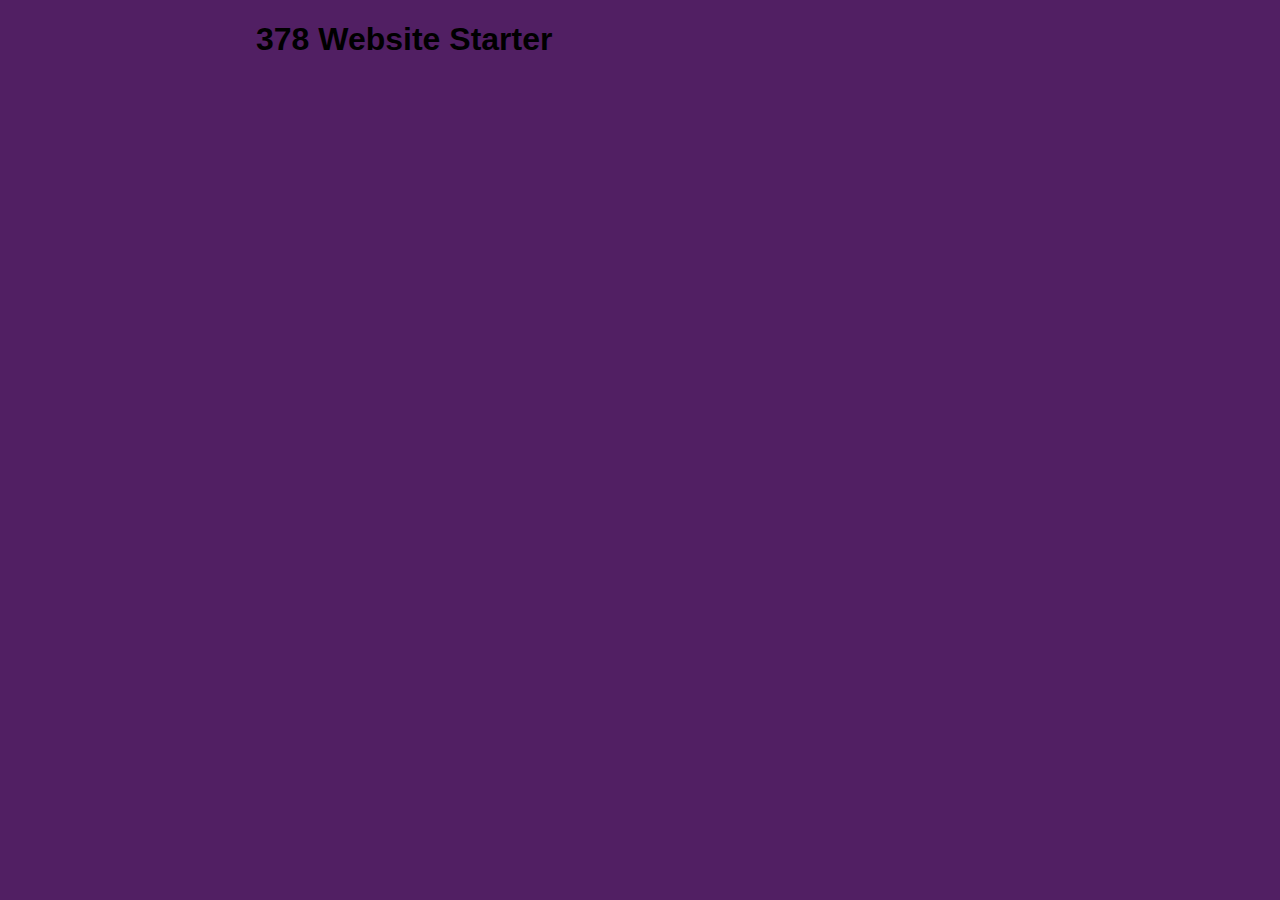
<file: index.html>
<!DOCTYPE html>

<html>
<head>

  <meta charset="utf-8" />
  <meta http-equiv="X-UA-Compatible" content="IE=edge,chrome=1" />
  <meta name="viewport" content="width=device-width, initial-scale=1.0, maximum-scale=1.0">

  <title>404</title>

  <link rel="stylesheet" type="text/css" href="css/normalize.css">
  <link rel="stylesheet" type="text/css" href="css/semantic.css">
  <link rel="stylesheet" type="text/css" href="css/styles.css">

</head>

<body>
  
  <h1>378 Website Starter</h1>

  <div id="sky"></div>
  
  <script src="http://code.jquery.com/jquery-2.1.1.min.js"></script>
  <script src="js/semantic.js"></script>
  <script src="js/scripts.js"></script>
  <script src="js/jquery.jqlouds.min.js"></script>

</body>
</html>
</file>
<file: css/styles.css>
body {
	background-color: #511F63;
	display: block;
	margin: auto;
	width: 60%;
}

p {
    color: #ececec;
    font-size: 5em;
    margin-top: 3em;
    text-align: center;
    font-family: Arial;
}

.text {
	text-align: center;
}
</file>
